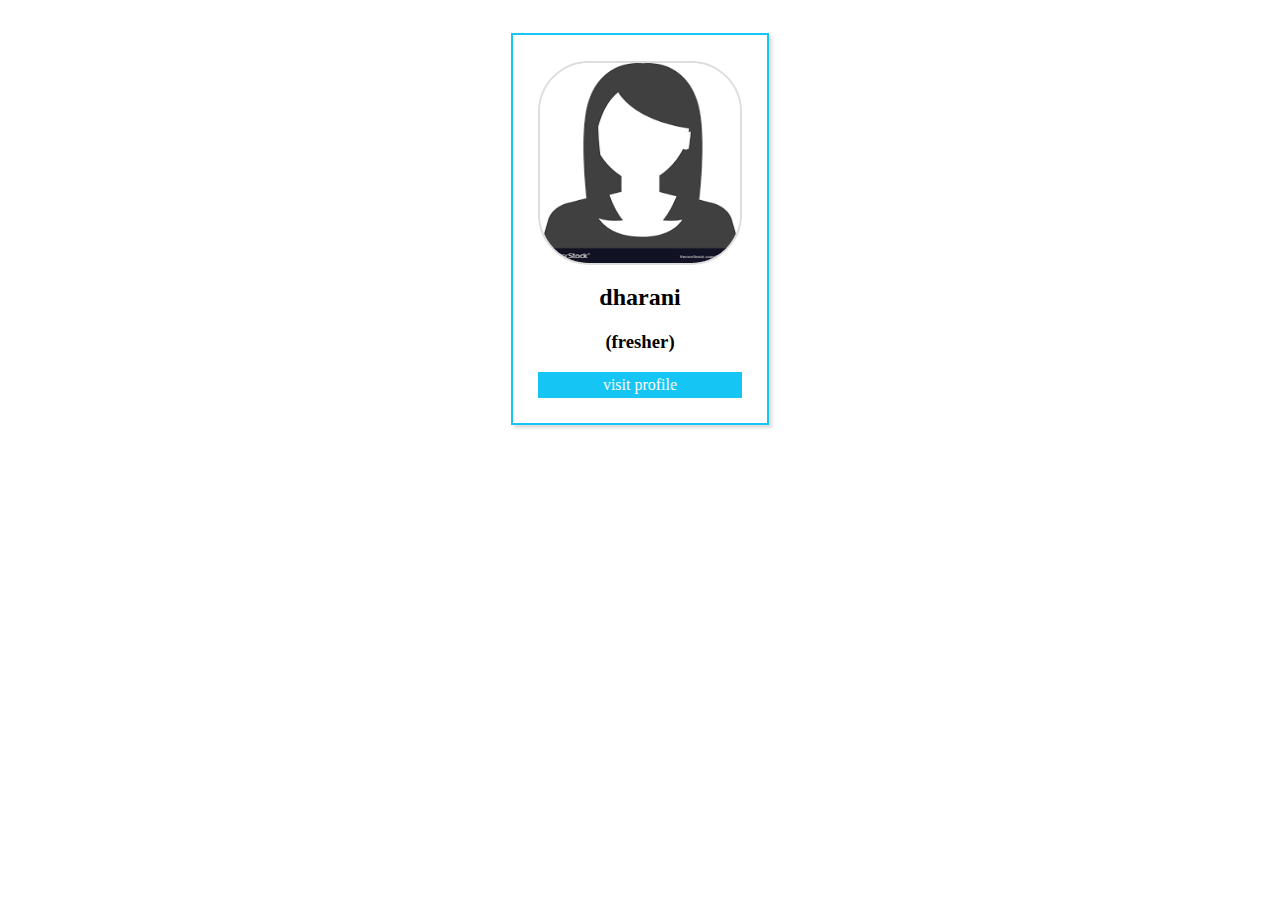
<file: index.html>
<!DOCTYPE html>
<html lang="en" dir="ltr">
  <head>
    <meta charset="utf-8">
    <title></title>
  </head>
  <link rel="stylesheet" href="style.css">
  <body>
  <!-- parent -->
      <div class="parent">
        <!-- child -->
    <div class="child">
      <img src="profile/images.jpg" alt="profile">
      <h2>dharani<h2>
      <h3>(fresher)</h3>
       <a href="resume.html" class="a"> visit profile</a>  
      </div>
    </div>
  </body>
</html>
</file>
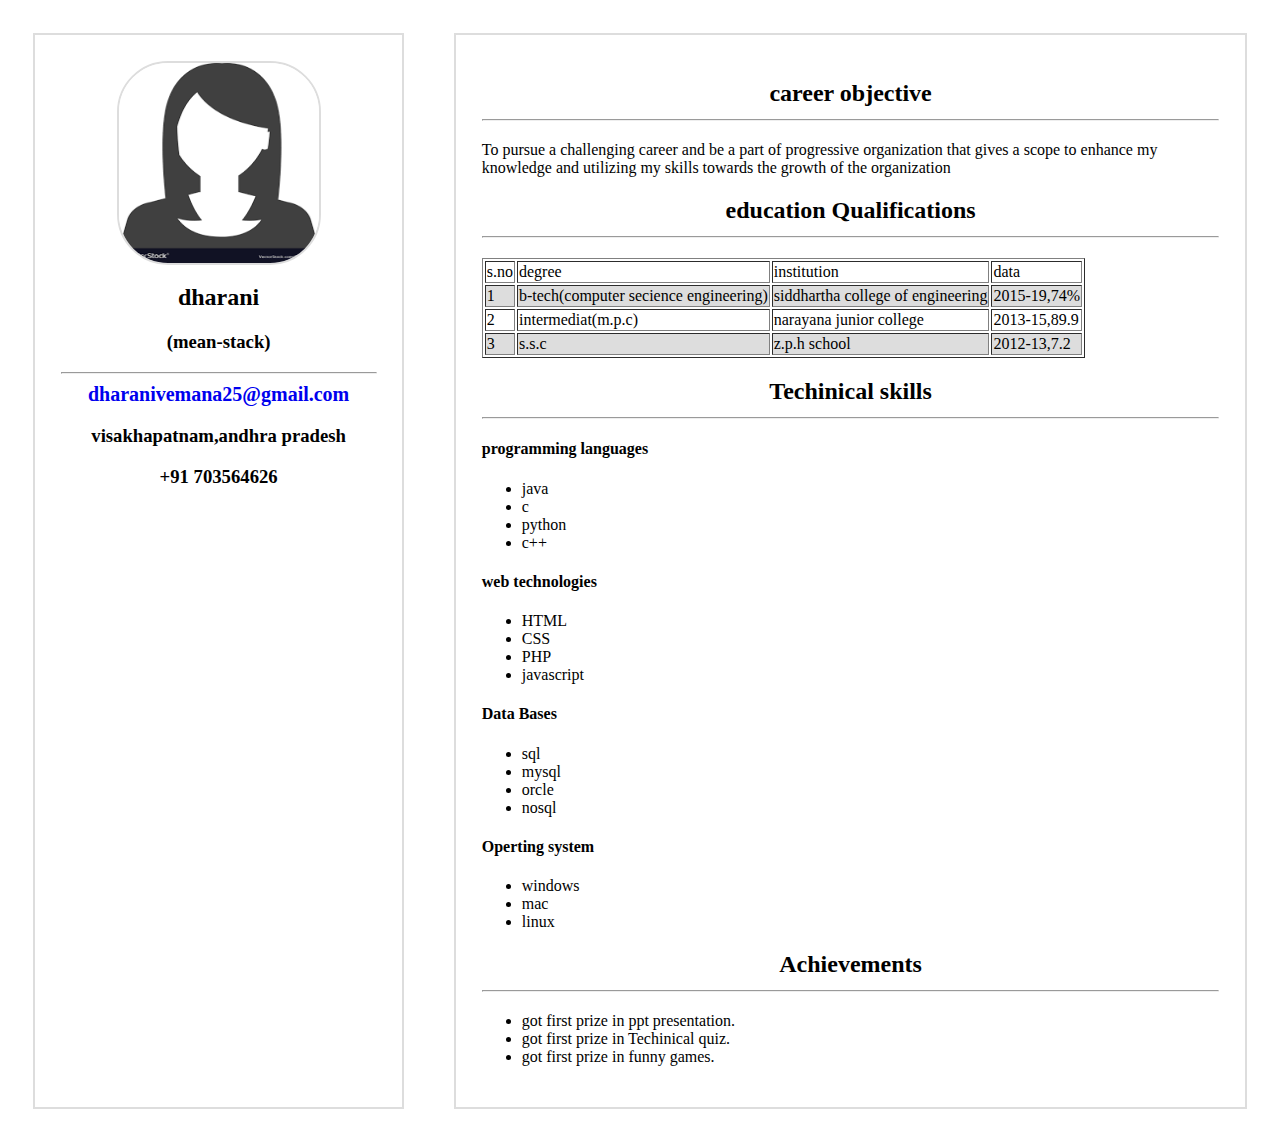
<file: resume.html>
<!DOCTYPE html>
<html lang="en" dir="ltr">
  <head>
    <meta charset="utf-8">
    <title></title>
    <meta name="viewport" content="width=device-width,initial-scale=1">
  </head>
  <body>
    <!-- parent -->
    <div class="parent">
      <!--leftChild  -->
      <div class="leftChild">
        <img src="profile/images.jpg" alt="profile">
        <h2> dharani</h2>
        <h3>(mean-stack)<h3>
          <hr>
          <a href="mailto:dharanivemana25@gmail.com" class="mail ">dharanivemana25@gmail.com</a>
<p>visakhapatnam,andhra pradesh</p>
<p>+91 703564626</p>

      </div>
      <!-- rightChild -->
      <div class="rightChild" id="child2">
        <link rel="stylesheet" href="style.css">
      </div>


    </div>
    <script type="text/javascript" src="main.js">

    </script>
  </body>
</html>
</file>
<file: style.css>
tr:nth-child(even){
  background: #ddd;
}
.parent{
  display: flex;
  flex-direction: row;
  justify-content: center;
}
.child{
  border:2px solid #15C5F4;
  padding: 2%;
  margin:2%;
  box-shadow: 3px 3px 3px #ddd;

}
img{
  width: 200px;
  height: 200px;
  border-radius: 25%;
  border: 2px solid #ddd;
  display: block;
  margin-left:auto;
  margin-right: auto;

}
h2,
h3{
  text-align: center;
}


.a{
  display: block;
  text-align: center;
  text-decoration: none;
  background: #15C5F4;
  color: #fff;
  padding: 2%;

}
.leftChild{
width:30%;
border:2px solid #ddd;
padding: 2%;
margin: 2%;
text-align: center;
}
.rightChild{
  width:70%;
  border: 2px solid #ddd;
  padding: 2%;
  margin: 2%;
}
.mail {
  text-decoration: none;
  font-size: 20px
}
@media only screen and (min-width:320px)and (max-width:480px){
  .parent{
    display: flex;
    flex-direction: column;
    justify-content: center;
  }
  .child{
    border:2px solid #15C5F4;
    padding: 2%;
    margin:2%;
    box-shadow: 3px 3px 3px #ddd;

  }
  img{
    width: 200px;
    height: 200px;
    border-radius: 25%;
    border: 2px solid #ddd;
    display: block;
    margin-left:auto;
    margin-right: auto;

  }
  h2,
  h3{
    text-align: center;
  }


  .a{
    display: block;
    text-align: center;
    text-decoration: none;
    background: #15C5F4;
    color: #fff;
    padding: 2%;

  }
  .leftChild{
  width:80%;
  border:2px solid #ddd;
  padding: 2%;
  margin: 2%;
  text-align: center;
  }
  .rightChild{
    width:80%;
    border: 2px solid #ddd;
    padding: 2%;
    margin: 2%;
  }
  .mail {
    text-decoration: none;
    font-size: 20px
  }
}
@media only screen and (min-width:486px)and (max-width:768px){
  .parent{
    display: flex;
    flex-direction: row;
    justify-content: center;
  }
  .child{
    border:2px solid #15C5F4;
    padding: 2%;
    margin:2%;
    box-shadow: 3px 3px 3px #ddd;

  }
  img{
    width: 200px;
    height: 200px;
    border-radius: 25%;
    border: 2px solid #ddd;
    display: block;
    margin-left:auto;
    margin-right: auto;

  }
  h2,
  h3{
    text-align: center;
  }


  .a{
    display: block;
    text-align: center;
    text-decoration: none;
    background: #15C5F4;
    color: #fff;
    padding: 2%;

  }
  .leftChild{
  width:50%;
  border:2px solid #ddd;
  padding: 2%;
  margin: 2%;
  text-align: center;
  }
  .rightChild{
    width:50%;
    border: 2px solid #ddd;
    padding: 2%;
    margin: 2%;
  }
  .mail {
    text-decoration: none;
    font-size: 20px
  }
}
@media only screen and (min-width:769px)and (max-width:1024px){
  .parent{
    display: flex;
    flex-direction: row;
    justify-content: center;
  }
  .child{
    border:2px solid #15C5F4;
    padding: 2%;
    margin:2%;
    box-shadow: 3px 3px 3px #ddd;

  }
  img{
    width: 200px;
    height: 200px;
    border-radius: 25%;
    border: 2px solid #ddd;
    display: block;
    margin-left:auto;
    margin-right: auto;

  }
  h2,
  h3{
    text-align: center;
  }


  .a{
    display: block;
    text-align: center;
    text-decoration: none;
    background: #15C5F4;
    color: #fff;
    padding: 2%;

  }
  .leftChild{
  width:40%;
    height:50%;
  border:2px solid #ddd;
  padding: 2%;
  margin: 2%;
  text-align: center;
  }
  .rightChild{
    width:60%;
    border: 2px solid #ddd;
    padding: 2%;
    margin: 2%;
  }
  .mail {
    text-decoration: none;
    font-size: 20px
  }
}
</file>
